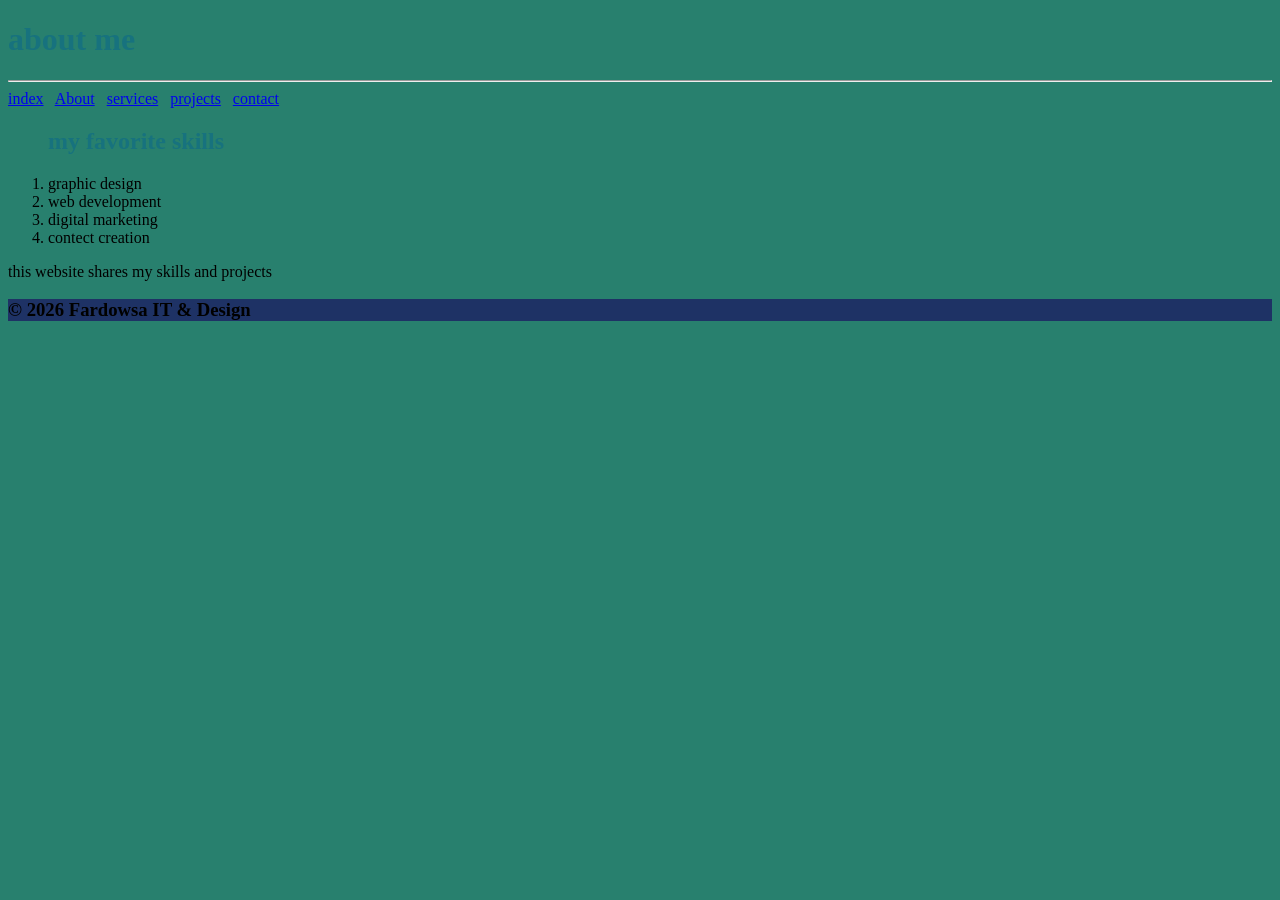
<file: about me.html>
<!DOCTYPE html>
<html lang="en"
<head>
    
    <meta charset="utf-8">
    
    <title>fardowsa IT & desiner</title>
    <link rel="stylesheet" href="style.css">
</head>
<body style="background-color: hsl(168, 52%, 33%);">
    <header><h1>about me</h1></header>
    <nav style="text-align: left;">
        <hr>
        <a href="index.html">index</a>&nbsp;&nbsp;
        <a href="about me.html">About</a>&nbsp;&nbsp;
        <a href="services.html">services</a>&nbsp;&nbsp;
        <a href="projects.html">projects</a>&nbsp;&nbsp;
        <a href="contact.html">contact</a>&nbsp;&nbsp;

    </nav>
    <main>
        <ol>
            <p><h2>my favorite skills</h2></p>
            <li>graphic design</li>
            <li>web development</li>
            <li>digital marketing</li>
            <li>contect creation</li>

        </ol>
    <p>this website shares my skills and projects</p>
  
<footer><h3>© 2026 Fardowsa IT & Design</h3></footer></main> 
</body>
</html>
</file>
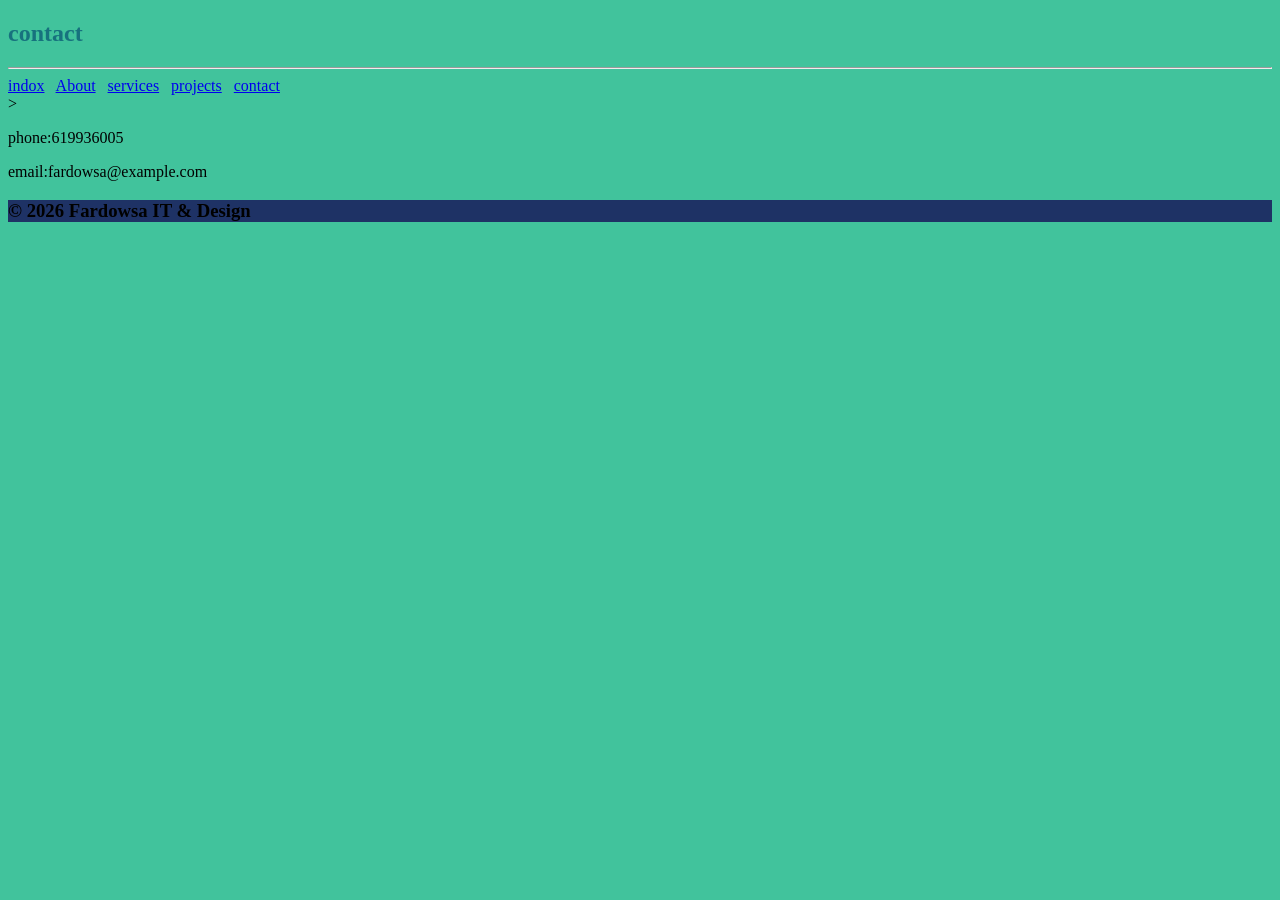
<file: contact.html>
<!DOCTYPE html>
<html lang="en"
<head>
    
    <meta charset="utf-8">
    
    <title>fardowsa IT & desiner</title>
    <link rel="stylesheet" href="style.css">
</head>
<body style="background-color: hsl(162, 52%, 51%);">
    <header><h2>contact</h2></header>

    <nav style="text-align: left;">
        <hr>
        <a href="indox.html">indox</a>&nbsp;&nbsp;
        <a href="about me.html">About</a>&nbsp;&nbsp;
        <a href="services.html">services</a>&nbsp;&nbsp;
        <a href="projects.html">projects</a>&nbsp;&nbsp;
        <a href="contact.html">contact</a>&nbsp;&nbsp;

    </nav>   

<main>
>
    <p>phone:619936005</p>
    <p>email:fardowsa@example.com</p>

<footer><h3>© 2026 Fardowsa IT & Design</h3></footer>
</main>  
</body>
</html>
</file>
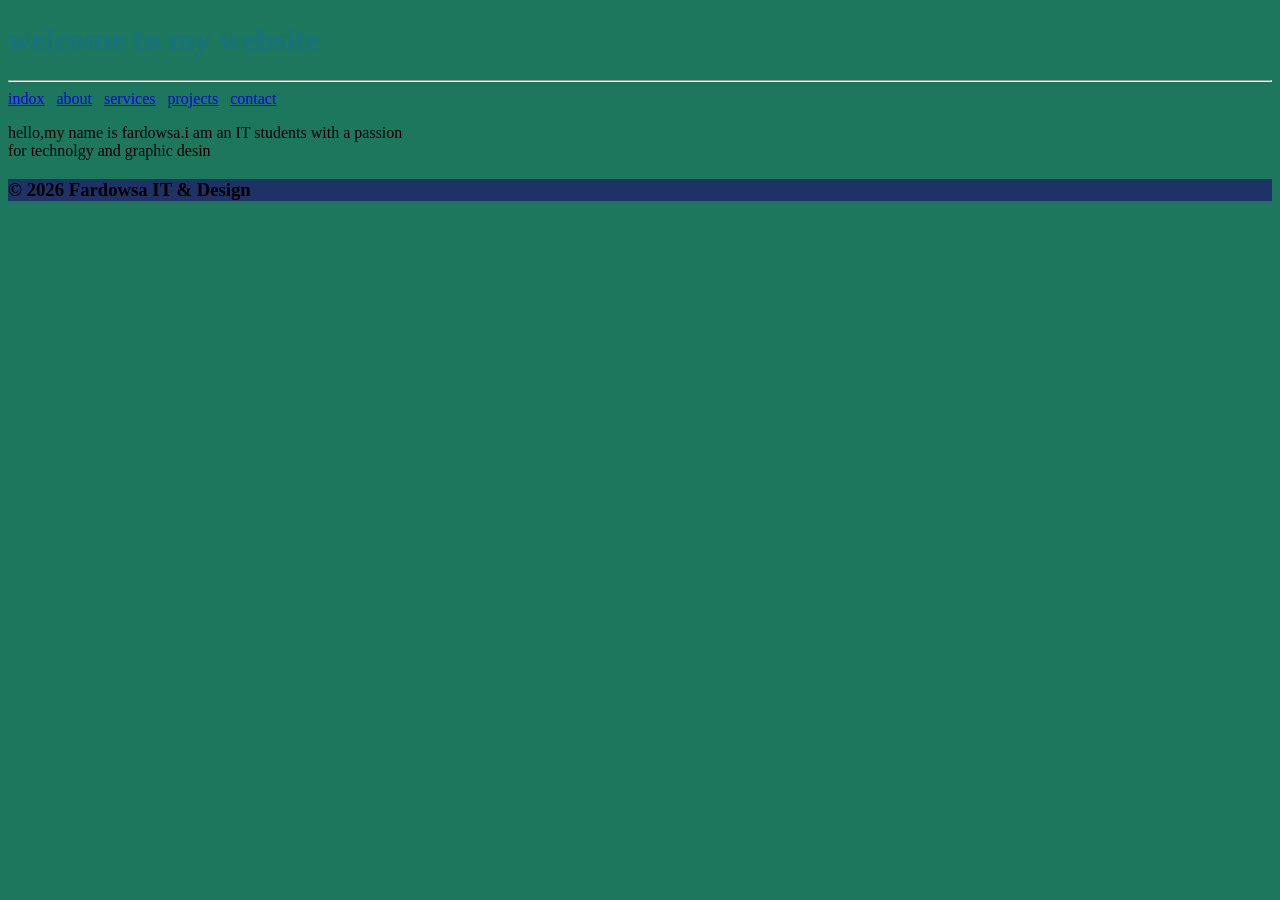
<file: indox.html>
<!DOCTYPE html>
<html lang="en"
 <head>   
    <meta charset="utf-8">
    
    <title>fardowsa IT & desiner</title>
    <link rel="stylesheet" href="style.css">
</head>
<body style="background-color: hsl(162, 61%, 29%);"
    <header><h1>welcome to my website</h1></header>
    <nav style="text-align: left;">
        <hr>
        <a href="indox.html">indox</a>&nbsp;&nbsp;
        <a href="about me.html">about</a>&nbsp;&nbsp;
        <a href="services.html">services</a>&nbsp;&nbsp;
        <a href="projects.html">projects</a>&nbsp;&nbsp;
        <a href="contact.html">contact</a>&nbsp;&nbsp;
    <p>hello,my name is fardowsa.i am an IT students with a passion <br>for technolgy and graphic desin</p>
    </nav>
<main>
<footer><h3>© 2026 Fardowsa IT & Design</h3></footer>
</main> 
</body>
</html>
</file>
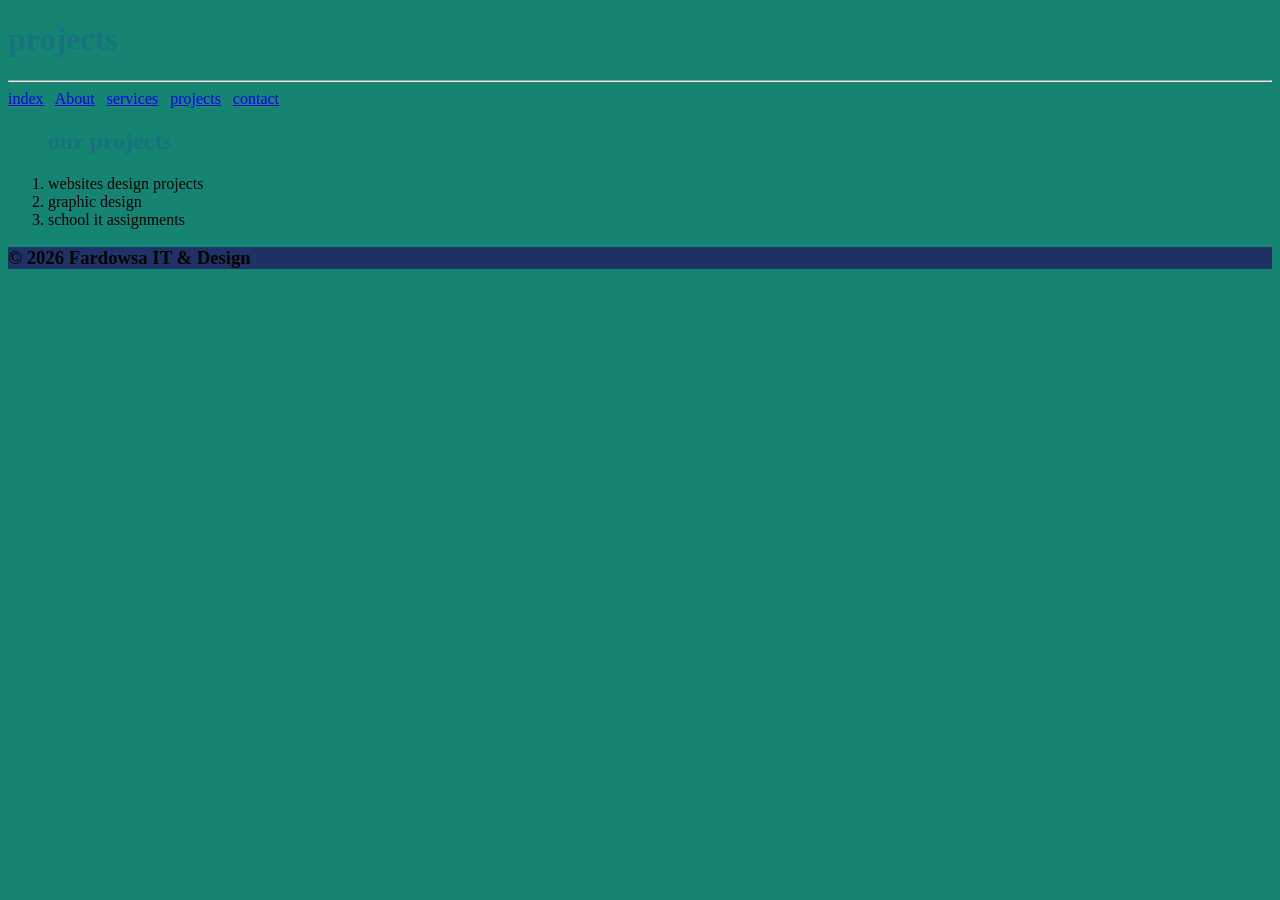
<file: projects.html>
<!DOCTYPE html>
<html lang="en"
<head>
    
    <meta charset="utf-8">
    <title>fardowsa IT & desiner</title>
    <link rel="stylesheet" href="style.css">
</head>
<body style="background-color: hsl(170, 73%, 30%);">
    <header><h1>projects</h1></header>
    <nav style="text-align: left;">
        <hr>
        <a href="index.html">index</a>&nbsp;&nbsp;
        <a href="about me.html">About</a>&nbsp;&nbsp;
        <a href="services.html">services</a>&nbsp;&nbsp;
        <a href="projects.html">projects</a>&nbsp;&nbsp;
        <a href="contact.html">contact</a>&nbsp;&nbsp;


    </nav>
    <main>
        <ol>
            <p><h2>our projects</h2></p>

              <li>websites design projects</li>
              <li>graphic design</li>
              <li>school it assignments</li> 
        </ol>

<footer><h3>© 2026 Fardowsa IT & Design</h3></footer>
    </main>
</body>
</html>
</file>
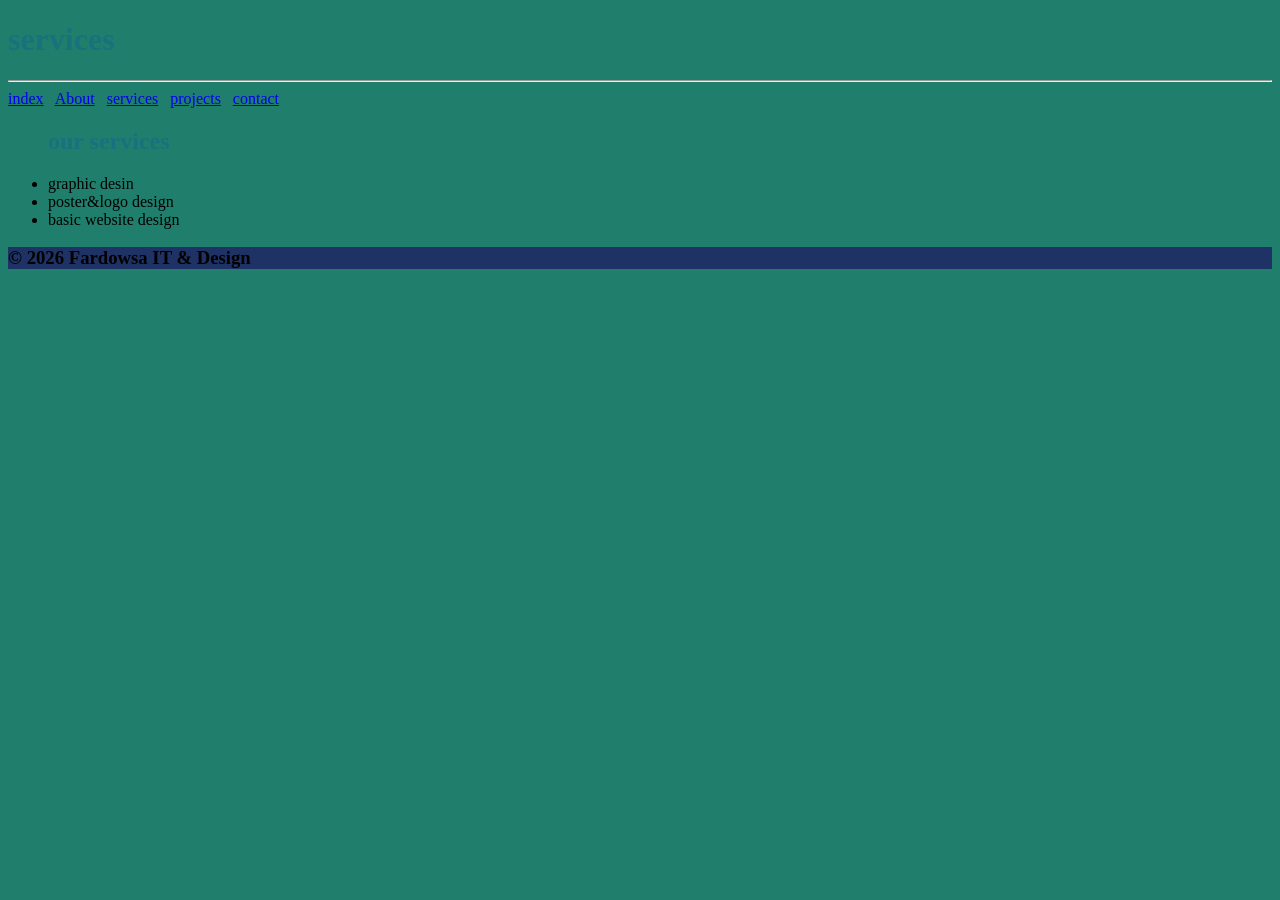
<file: services.html>
<!DOCTYPE html>
<html lang="en"
<head>
    
    <meta charset="utf-8">
    
    <title>fardowsa IT & desiner</title>
    <link rel="stylesheet" href="style.css">
</head>
<body style="background-color: hsl(168, 61%, 31%);">
    <header><h1>services</h1></header>
    
    <nav style="text-align: left;">
        <hr>
        <a href="index.html">index</a>&nbsp;&nbsp;
        <a href="about me.html">About</a>&nbsp;&nbsp;
        <a href="services.html">services</a>&nbsp;&nbsp;
        <a href="projects.html">projects</a>&nbsp;&nbsp;
        <a href="contact.html">contact</a>&nbsp;&nbsp;

    </nav>
    <main>
       <ul>
        <p><h2>our services</h2></p>
       

           <li>graphic desin</li>
           <li>poster&logo design</li>
           <li>basic website design</li>
       </ul>
    
    <footer><h3>© 2026 Fardowsa IT & Design</h3></footer>
    </main>
</body>
</html>
</file>
<file: style.css>
h1,h2{
    color: #17727e;
}
home{
    background-color: #dbeafe;
    padding: 60px;
}
about{
    background-color: rgb(25, 79, 103);
}
projects{
    background-color: #3b5579;
}
services{
    background-color: white;
}
contact{
    background-color: #dbeafe;
}
footer{
    background-color: #1e3265;
    color:rgb(56, 142, 157)
    text-alighn:center
    padding: 15px;
}
</file>
